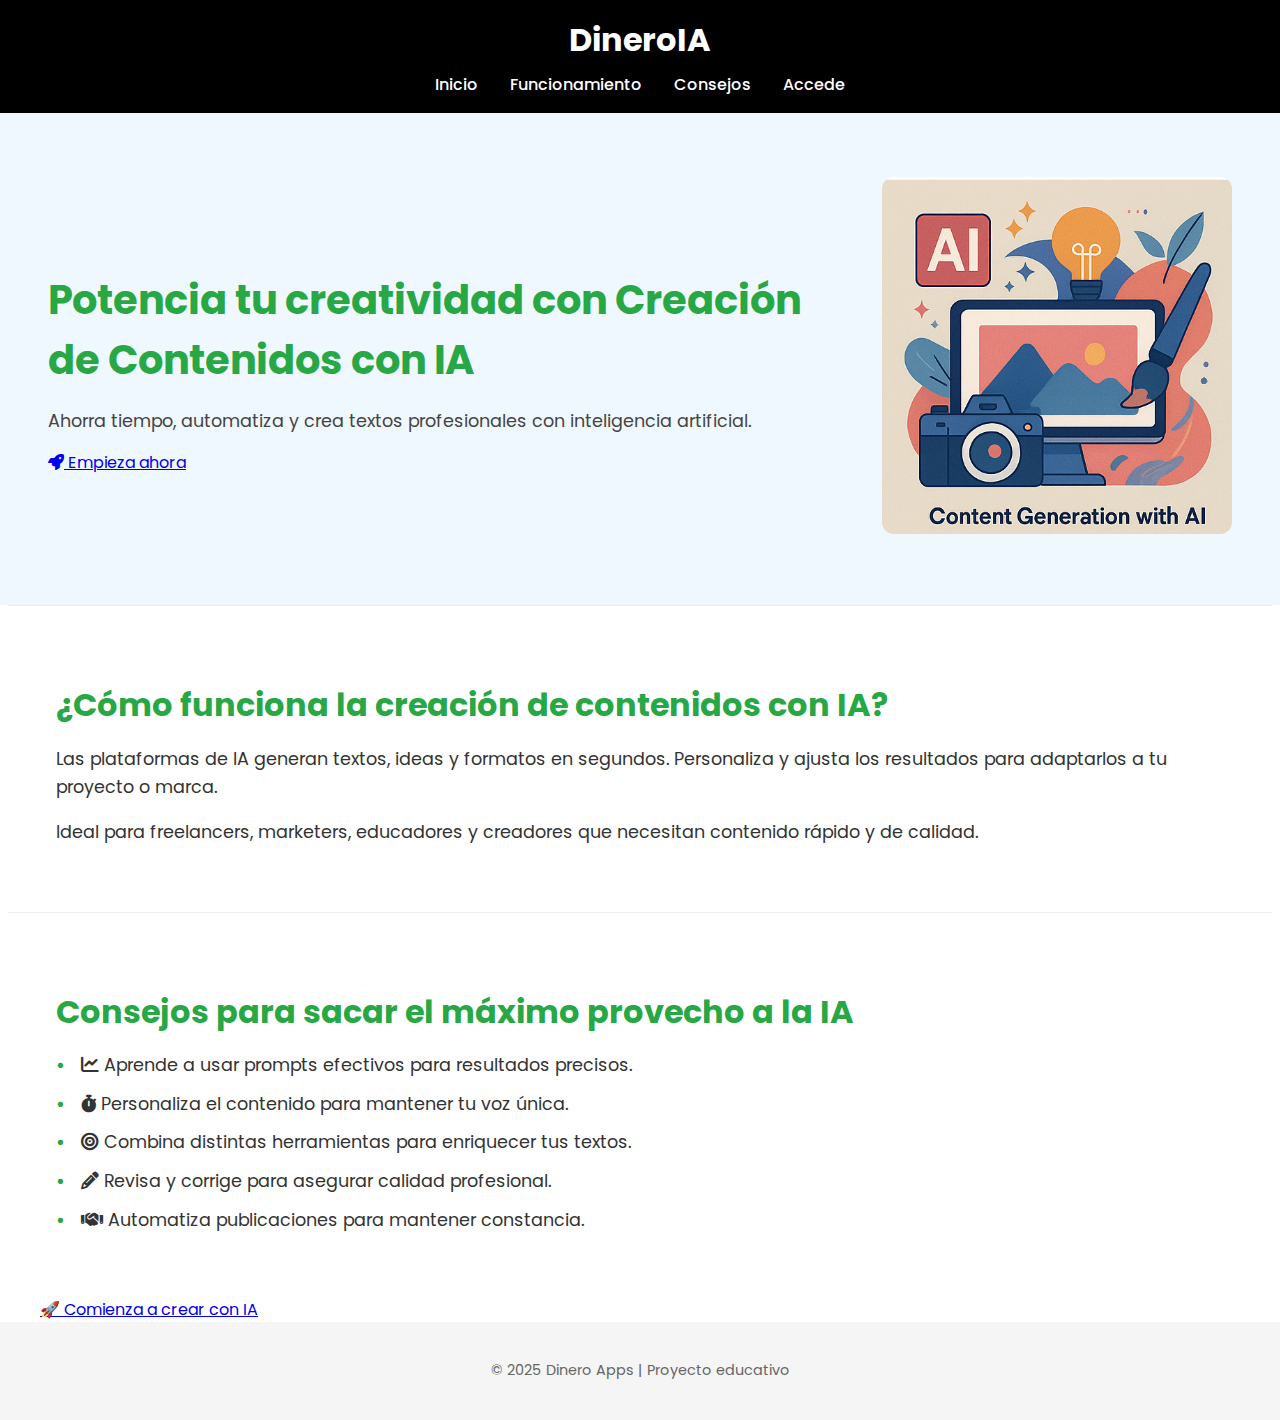
<file: creaciondecontenidoia.html>
<!DOCTYPE html>
<html lang="es">
<head>
  <meta charset="UTF-8" />
  <meta name="viewport" content="width=device-width, initial-scale=1" />
  <title>Creación de Contenidos con IA | Dinero 2025</title>
  <link rel="stylesheet" href="css/app.css" />
  <link href="https://fonts.googleapis.com/css2?family=Poppins:wght@300;500;700&display=swap" rel="stylesheet" />
  <link rel="stylesheet" href="https://cdnjs.cloudflare.com/ajax/libs/font-awesome/6.4.0/css/all.min.css" />
</head>
<body>

  <!-- Header -->
  <header class="header">
    <div class="container header-container">
      <a href="index.html" class="logo">Dinero<span>IA</span></a>
      <nav class="nav" aria-label="Navegación principal">
        <a href="index.html">Inicio</a>
        <a href="#funciona">Funcionamiento</a>
        <a href="#consejos">Consejos</a>
        <a href="#accion">Accede</a>
      </nav>
    </div>
  </header>

  <!-- Hero -->
  <section class="hero freelancer-hero">
    <div class="container hero-content">
      <div class="hero-text">
        <h1>Potencia tu creatividad con <span class="highlight-green">Creación de Contenidos con IA</span></h1>
        <p class="hero-subtitle">Ahorra tiempo, automatiza y crea textos profesionales con inteligencia artificial.</p>
        <a href="https://www.canva.com/docs/" target="_blank" rel="noopener noreferrer" class="btn-primary">
  <i class="fa-solid fa-rocket"></i> Empieza ahora
</a>
      </div>
      <div class="hero-image">
        <img src="assets/contenido-ia.webp" alt="Creación de contenidos con IA" />
      </div>
    </div>
  </section>

  <!-- Funcionamiento -->
  <section id="funciona" class="info-section funciona-section">
    <div class="container funciona-content">
      <div class="funciona-text">
        <h2>¿Cómo funciona la creación de contenidos con IA?</h2>
        <p>Las plataformas de IA generan textos, ideas y formatos en segundos. Personaliza y ajusta los resultados para adaptarlos a tu proyecto o marca.</p>
        <p>Ideal para freelancers, marketers, educadores y creadores que necesitan contenido rápido y de calidad.</p>
      </div>
    </div>
  </section>

  <!-- Consejos -->
  <section id="consejos" class="info-section consejos-section">
    <div class="container">
      <h2>Consejos para sacar el máximo provecho a la IA</h2>
      <ul class="consejos-list">
        <li><i class="fa-solid fa-chart-line icon-green"></i> Aprende a usar prompts efectivos para resultados precisos.</li>
        <li><i class="fa-solid fa-stopwatch icon-green"></i> Personaliza el contenido para mantener tu voz única.</li>
        <li><i class="fa-solid fa-bullseye icon-green"></i> Combina distintas herramientas para enriquecer tus textos.</li>
        <li><i class="fa-solid fa-pencil icon-green"></i> Revisa y corrige para asegurar calidad profesional.</li>
        <li><i class="fa-solid fa-handshake icon-green"></i> Automatiza publicaciones para mantener constancia.</li>
      </ul>
    </div>
  </section>

  <!-- Acción -->
  <section id="accion" class="accion-section">
    <div class="container text-center">
      <a href="https://www.canva.com/docs/" target="_blank" rel="noopener noreferrer" class="btn-primary btn-large">
  🚀 Comienza a crear con IA
</a>
    </div>
  </section>

  <!-- Footer -->
  <footer>
    <p>&copy; 2025 Dinero Apps | Proyecto educativo</p>
  </footer>

</body>
</html>
</file>
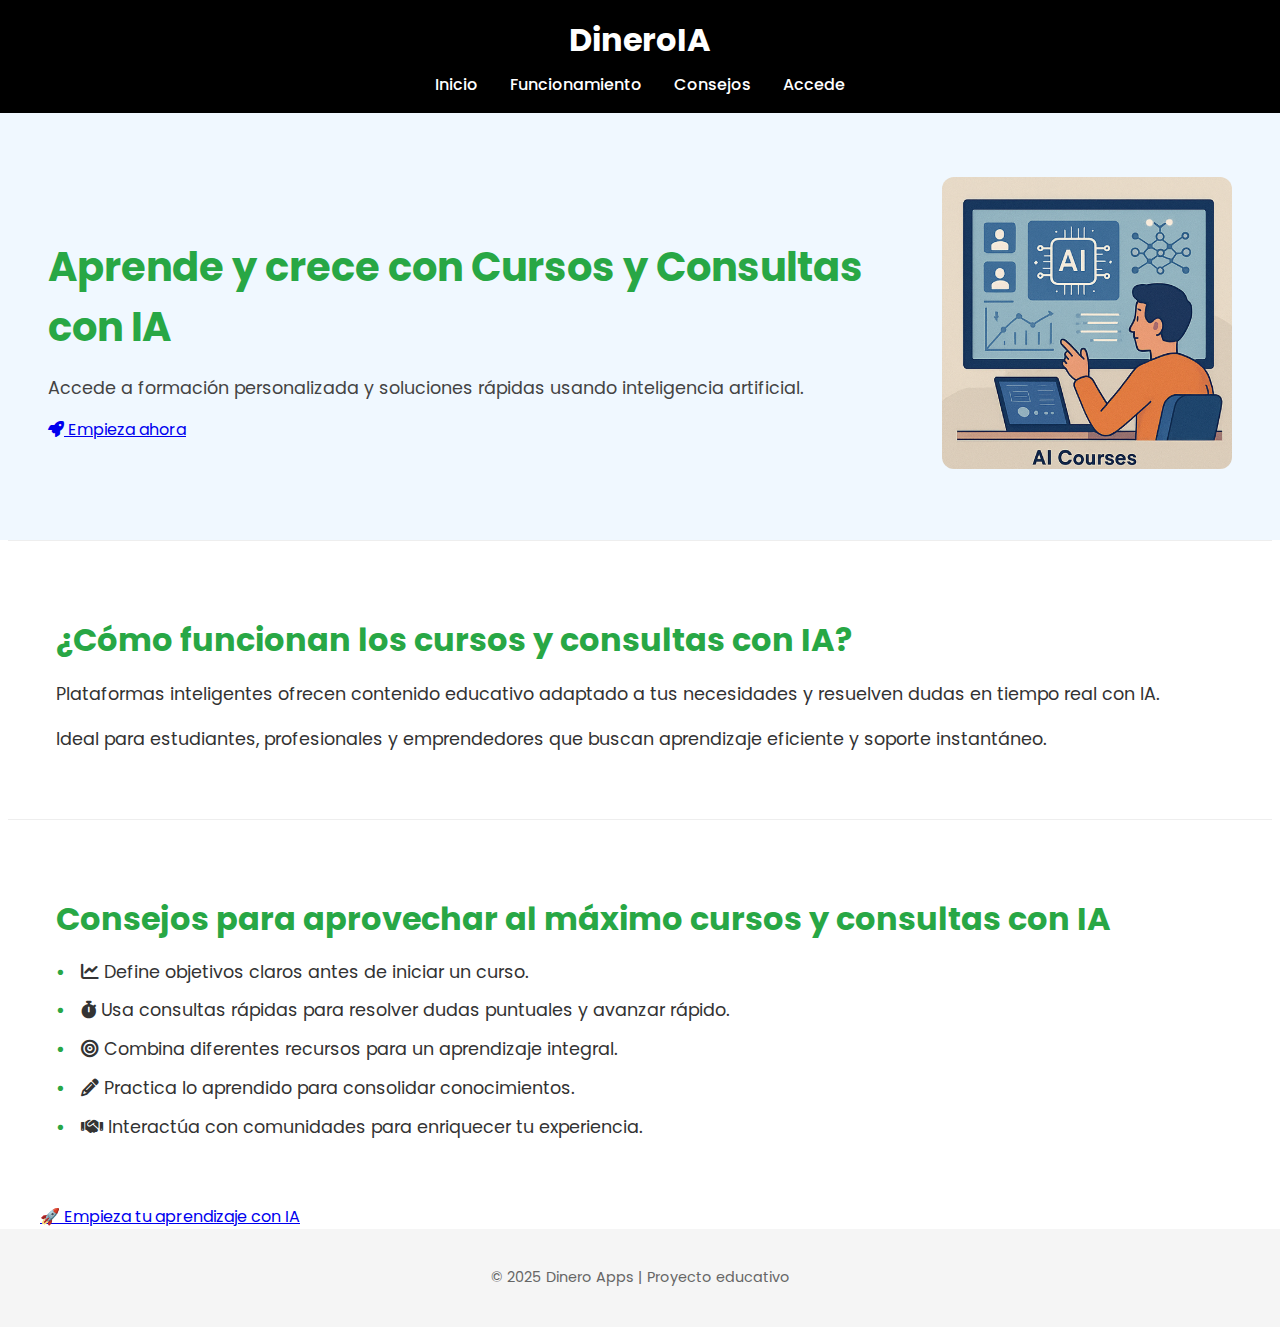
<file: cursosyconsultorias.html>
<!DOCTYPE html>
<html lang="es">
<head>
  <meta charset="UTF-8" />
  <meta name="viewport" content="width=device-width, initial-scale=1" />
  <title>Cursos y Consultas con IA | Dinero 2025</title>
  <link rel="stylesheet" href="css/app.css" />
  <link href="https://fonts.googleapis.com/css2?family=Poppins:wght@300;500;700&display=swap" rel="stylesheet" />
  <link rel="stylesheet" href="https://cdnjs.cloudflare.com/ajax/libs/font-awesome/6.4.0/css/all.min.css" />
</head>
<body>

  <!-- Header -->
  <header class="header">
    <div class="container header-container">
      <a href="index.html" class="logo">Dinero<span>IA</span></a>
      <nav class="nav" aria-label="Navegación principal">
        <a href="index.html">Inicio</a>
        <a href="#funciona">Funcionamiento</a>
        <a href="#consejos">Consejos</a>
        <a href="#accion">Accede</a>
      </nav>
    </div>
  </header>

  <!-- Hero -->
  <section class="hero freelancer-hero">
    <div class="container hero-content">
      <div class="hero-text">
        <h1>Aprende y crece con <span class="highlight-green">Cursos y Consultas con IA</span></h1>
        <p class="hero-subtitle">Accede a formación personalizada y soluciones rápidas usando inteligencia artificial.</p>
        <a href="https://chat.openai.com" target="_blank" rel="noopener noreferrer" class="btn-primary">
          <i class="fa-solid fa-rocket"></i> Empieza ahora
        </a>
      </div>
      <div class="hero-image">
        <img src="assets/cursos-ia.webp" alt="Cursos y Consultas con IA" />
      </div>
    </div>
  </section>

  <!-- Funcionamiento -->
  <section id="funciona" class="info-section funciona-section">
    <div class="container funciona-content">
      <div class="funciona-text">
        <h2>¿Cómo funcionan los cursos y consultas con IA?</h2>
        <p>Plataformas inteligentes ofrecen contenido educativo adaptado a tus necesidades y resuelven dudas en tiempo real con IA.</p>
        <p>Ideal para estudiantes, profesionales y emprendedores que buscan aprendizaje eficiente y soporte instantáneo.</p>
      </div>
    </div>
  </section>

  <!-- Consejos -->
  <section id="consejos" class="info-section consejos-section">
    <div class="container">
      <h2>Consejos para aprovechar al máximo cursos y consultas con IA</h2>
      <ul class="consejos-list">
        <li><i class="fa-solid fa-chart-line icon-green"></i> Define objetivos claros antes de iniciar un curso.</li>
        <li><i class="fa-solid fa-stopwatch icon-green"></i> Usa consultas rápidas para resolver dudas puntuales y avanzar rápido.</li>
        <li><i class="fa-solid fa-bullseye icon-green"></i> Combina diferentes recursos para un aprendizaje integral.</li>
        <li><i class="fa-solid fa-pencil icon-green"></i> Practica lo aprendido para consolidar conocimientos.</li>
        <li><i class="fa-solid fa-handshake icon-green"></i> Interactúa con comunidades para enriquecer tu experiencia.</li>
      </ul>
    </div>
  </section>

  <!-- Acción -->
  <section id="accion" class="accion-section">
    <div class="container text-center">
      <a href="https://chat.openai.com" target="_blank" rel="noopener noreferrer" class="btn-primary btn-large">
        🚀 Empieza tu aprendizaje con IA
      </a>
    </div>
  </section>

  <!-- Footer -->
  <footer>
    <p>&copy; 2025 Dinero Apps | Proyecto educativo</p>
  </footer>

</body>
</html>
</file>
<file: css/app.css>
/* Fuente y diseño general */
body {
  font-family: 'Poppins', sans-serif;
  margin: 0;
  padding: 0;
  background-color: #fff;
  color: #333;
  scroll-behavior: smooth;
}

.container {
  max-width: 1200px;
  margin: 0 auto;
  padding: 0 1rem;
}

/* Header con fondo negro y texto blanco centrado */
.header {
  background: #000;
  padding: 1rem 0;
  box-shadow: 0 2px 5px rgba(0, 0, 0, 0.1);
}

.header .container {
  display: flex;
  flex-direction: column;
  align-items: center;
}

.logo {
  font-weight: 700;
  font-size: 2rem;
  text-decoration: none;
  color: #fff;
  margin-bottom: 0.5rem;
}

.nav {
  display: flex;
  flex-wrap: wrap;
  justify-content: center;
  gap: 2rem;
}

.nav a {
  text-decoration: none;
  color: #fff;
  font-weight: 500;
  font-size: 1rem;
  transition: color 0.3s ease;
}

.nav a:hover,
.nav a:focus {
  color: #00e0d0;
  outline: none;
}

/* Hero Section */
.hero {
  display: flex;
  justify-content: space-between;
  align-items: center;
  padding: 4rem 2rem;
  background-color: #f0f8ff;
  flex-wrap: wrap;
}

.hero-content {
  display: flex;
  flex-wrap: wrap;
  gap: 2rem;
  align-items: center;
  justify-content: space-between;
  width: 100%;
}

.hero-text {
  flex: 1;
  min-width: 280px;
}

.hero-text h1,
.hero-text h2 {
  font-size: 2.5rem;
  margin-bottom: 1rem;
  color: #28a745;
}

.hero-text p {
  font-size: 1.1rem;
  color: #444;
  margin-bottom: 1rem;
  line-height: 1.5;
}

.hero-text ul {
  list-style: none;
  padding-left: 0;
  margin-bottom: 1rem;
}

.hero-text ul li {
  position: relative;
  padding-left: 25px;
  margin-bottom: 0.8rem;
  font-size: 1.1rem;
}

.hero-text ul li::before {
  content: "•";
  color: #28a745;
  position: absolute;
  left: 0;
  font-weight: bold;
}

.btn-descarga {
  background-color: #28a745;
  color: #fff;
  padding: 1rem 2rem;
  font-size: 1.1rem;
  text-decoration: none;
  border-radius: 8px;
  transition: background 0.3s ease;
  display: inline-block;
  cursor: pointer;
  user-select: none;
}

.btn-descarga:hover,
.btn-descarga:focus {
  background-color: #218838;
  outline: none;
}

/* Hero Image */
.hero-content img,
.hero-image img {
  max-width: 350px;
  width: 100%;
  border-radius: 12px;
  object-fit: cover;
}

/* Secciones de información */
.info-section {
  padding: 3rem 2rem;
  background-color: #fff;
  border-top: 1px solid #eee;
  max-width: 1200px;
  margin: 0 auto;
}

.info-section h2 {
  font-size: 2rem;
  color: #28a745;
  margin-bottom: 1rem;
}

.info-section p {
  font-size: 1.1rem;
  margin-top: 0.5rem;
  line-height: 1.6;
}

.info-section ul {
  margin-top: 1rem;
  list-style: none;
  padding-left: 0;
}

.info-section ul li {
  font-size: 1.1rem;
  margin-bottom: 0.8rem;
  position: relative;
  padding-left: 25px;
}

.info-section ul li::before {
  content: "•";
  color: #28a745;
  position: absolute;
  left: 0;
  font-weight: bold;
}

.info-section img {
  margin-top: 2rem;
  max-width: 100%;
  border-radius: 8px;
  display: block;
  margin-left: auto;
  margin-right: auto;
}

/* Sección de descarga / llamada a la acción */
.descarga {
  text-align: center;
  padding: 3rem 1rem;
}

/* Footer */
footer {
  text-align: center;
  padding: 1.5rem;
  background-color: #f5f5f5;
  font-size: 0.9rem;
  color: #666;
  user-select: none;
}

/* Responsive */
@media (max-width: 768px) {
  .hero {
    flex-direction: column;
    padding: 2rem 1rem;
  }

  .hero-content {
    flex-direction: column !important;
  }

  .hero-text,
  .hero-image {
    flex: unset;
    width: 100%;
  }

  .hero-content img,
  .hero-image img {
    max-width: 100%;
  }

  .nav {
    gap: 1rem;
  }
}
</file>
